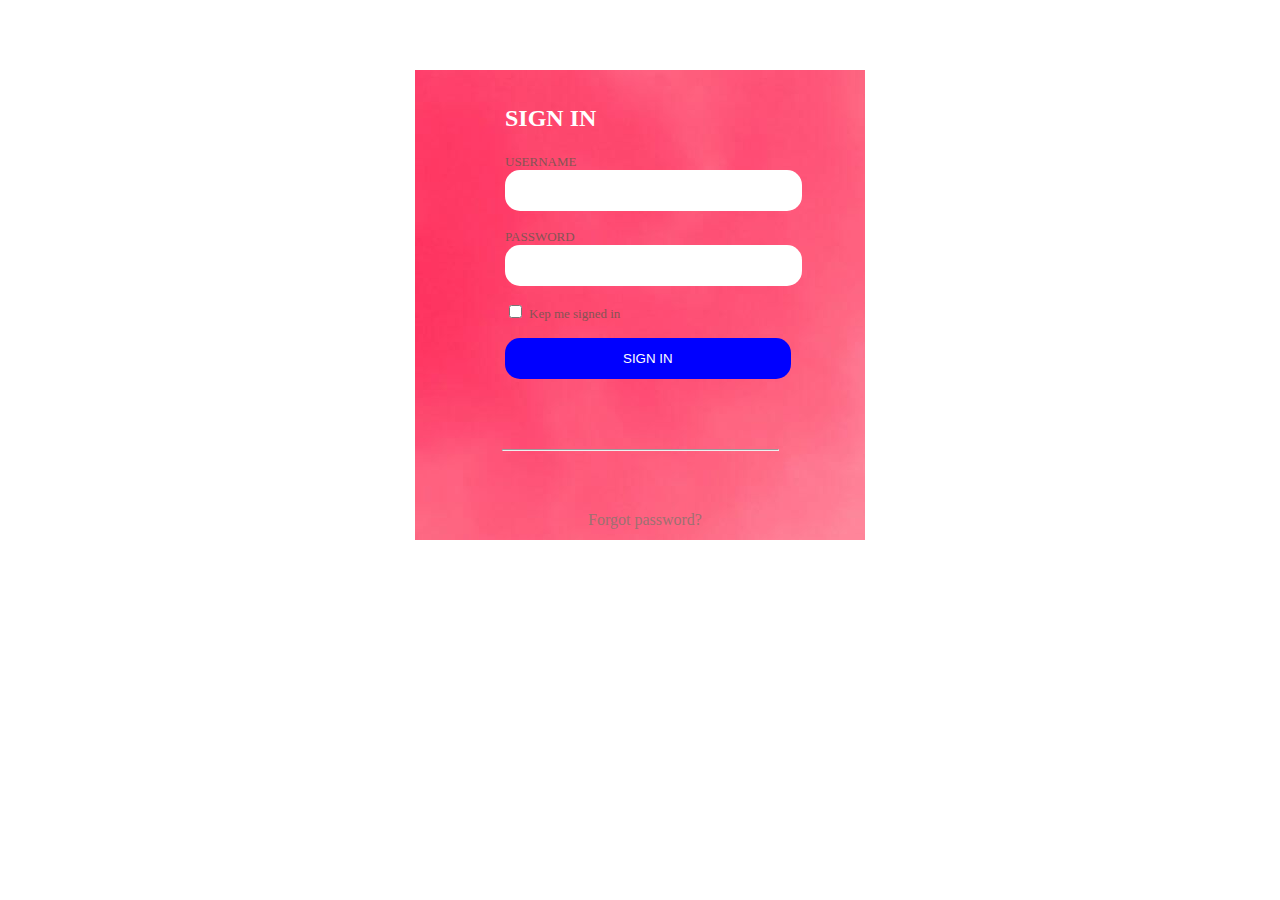
<file: saiful.html>
<!DOCTYPE html>
<html lang="en">
<head>
  <meta charset="UTF-8">
  <meta http-equiv="X-UA-Compatible" content="IE=edge">
  <meta name="viewport" content="width=device-width, initial-scale=1.0">
  <link rel="stylesheet" href="shimu.css">
  <title>Log in Box</title>
</head>
<body>

<form class="from">
  <div class="fro">
    <h2>SIGN IN</h2>
   <p><label for="username"> USERNAME</label><br>
   <input type="text" id="username" name="pas"></p>
    <label for="password"> PASSWORD</label><br>
    <input type="text" id="password" name="pas"></p>
     <p> <input type="checkbox" id="sign" name="in" value="Bike">
      <label for="sign">Kep me signed in</label></p>

      <button>SIGN IN</button>
  </div>
  <div>
    <hr><p class="forgot">Forgot password?</p>
  </div>
</form>  

  
</body>
</html>
</file>
<file: shimu.css>
.from{
  width: 450px;
  height: 470px;
  margin: auto;
  background-image: url(w-qjh.jpg);
  margin-top: 70px;
}
.fro{
  padding-top: 15px;
  margin-left: 90px;
}
.fro input{
  padding: 13px 60px 13px 60px;
  border-radius: 15px;
  border: none;  
}
h2{
  color: rgb(255, 255, 255);
  font-style: bold;
}
label{
  color: rgb(133, 84, 84);
  font-size: small;
}
hr{
  width: 275px;
  text-align: center;
  margin-top: 70px; 
}
.fro button{
  padding: 13px 118px 13px 118px;
  border-radius: 15px;
  border: none;
  color: white;
  background: blue;
  font-style: bold;
}
.forgot{
  margin-left: 173px;
  margin-top: 60px;
  color: rgb(157, 113, 113);
}
</file>
